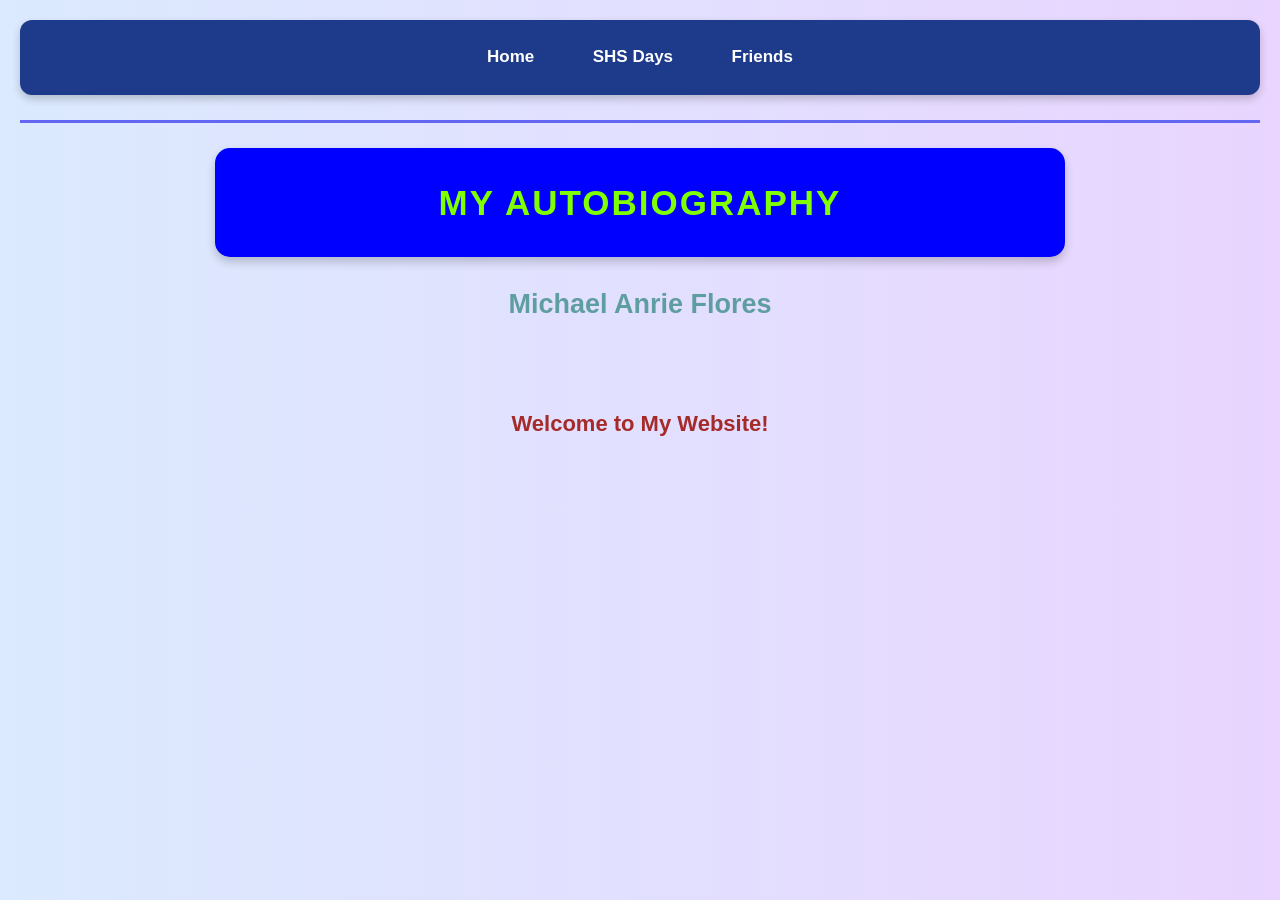
<file: index.html>
<!DOCTYPE html>
<html lang="en">
<head>
    <meta charset="UTF-8">
    <meta name="viewport" content="width=device-width, initial-scale=1.0">
    <title>My Autobiography</title>
    <!-- EXTERNAL CSS-->
    <link rel="stylesheet" href="style.css">
    <!-- INTERNAL CSS -->
    <style>
        h1{
            background-color: blue;
        }
    </style>
</head>

<body>
    <!-- INLINE CSS EXAMPLE -->

    <nav>
        <a href="index_self.html.html">Home</a>
        <a href="shs_days.html.html">SHS Days</a>
        <a href="about_friends.html.html".>Friends</a>
    </nav>
  
    <hr>

    <h1 style="color: chartreuse;">MY AUTOBIOGRAPHY</h1>
    
    
    <h2 style="color: cadetblue;">Michael Anrie Flores</h2>

    <br>

    <h4 style="color: brown;">Welcome to My Website!</h4>

</body>
</html>
</file>
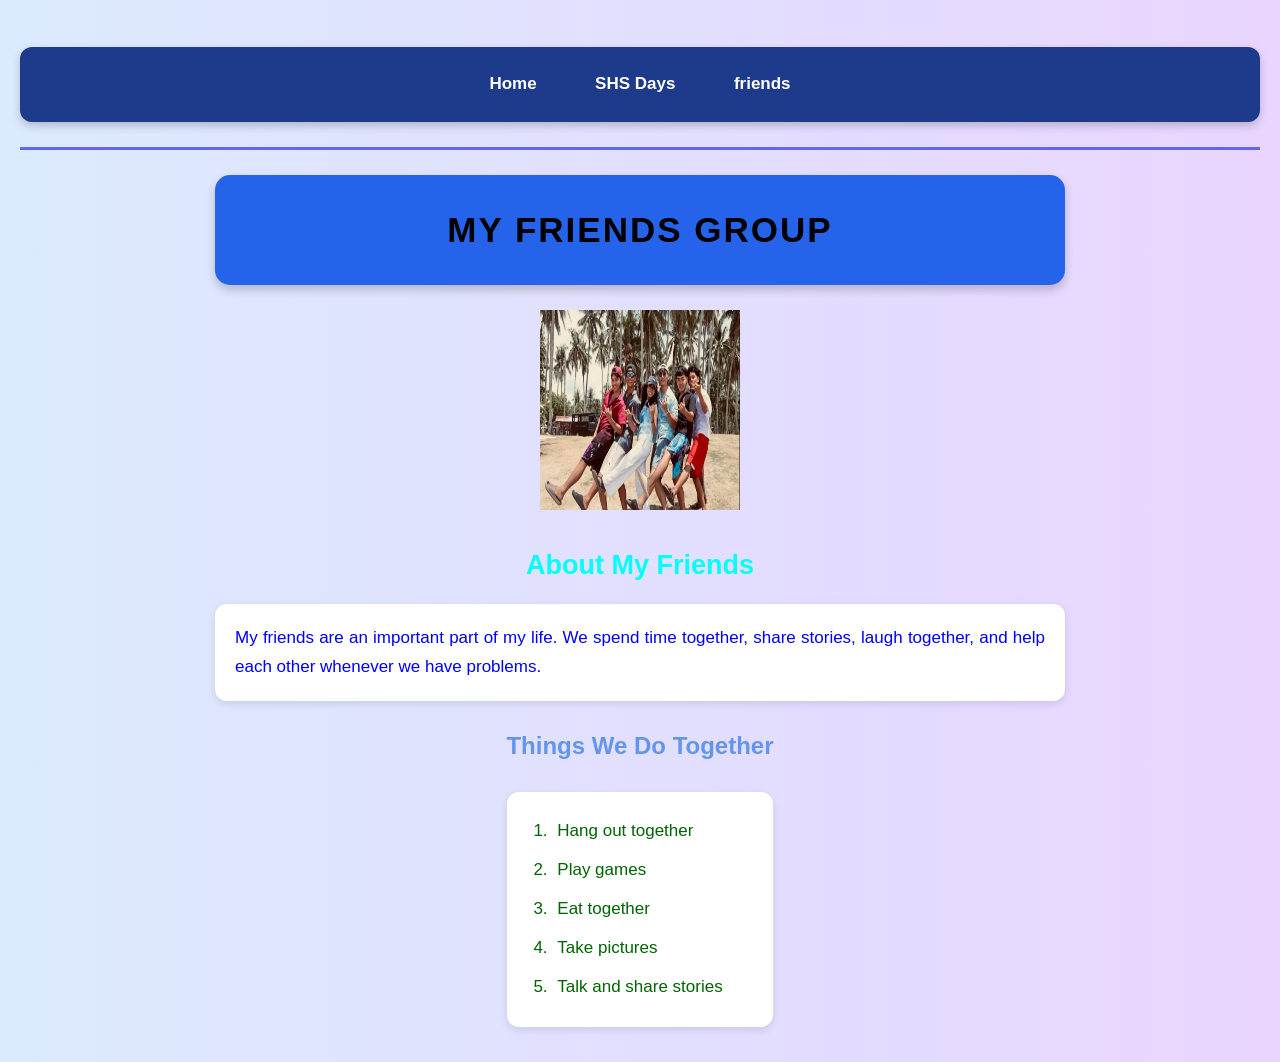
<file: about_friends.html.html>
<!DOCTYPE html>
<html lang="en">
<head>
    <meta charset="UTF-8">
    <meta name="viewport" content="width=device-width, initial-scale=1.0">
    <title>My Friends</title>

    <!-- EXTERNAL CSS -->
    <link rel="stylesheet" href="style.css">
</head>

<body>
    <br>

    <nav>
        <a href="index_self.html.html">Home</a>
        <a href="shs_days.html.html">SHS Days</a>
        <a href="about_friends.html.html">friends</a>
    </nav>

    <hr>

    <h1 style="color: black;">MY FRIENDS GROUP</h1>

    <img src="oraytsss.jpg" alt="oraytsss" width="200" height="200">

    <h2 style="color: aqua;">About My Friends</h2>

    <p style="color: blue;">
        My friends are an important part of my life. We spend time
        together, share stories, laugh together, and help each other
        whenever we have problems.
    </p>

    <h3 style="color: cornflowerblue;">Things We Do Together</h3>

    <ol style="color: darkgreen;">
        <li>Hang out together</li>
        <li>Play games</li>
        <li>Eat together</li>
        <li>Take pictures</li>
        <li>Talk and share stories</li>
    </ol>

</body>
</html>
</file>
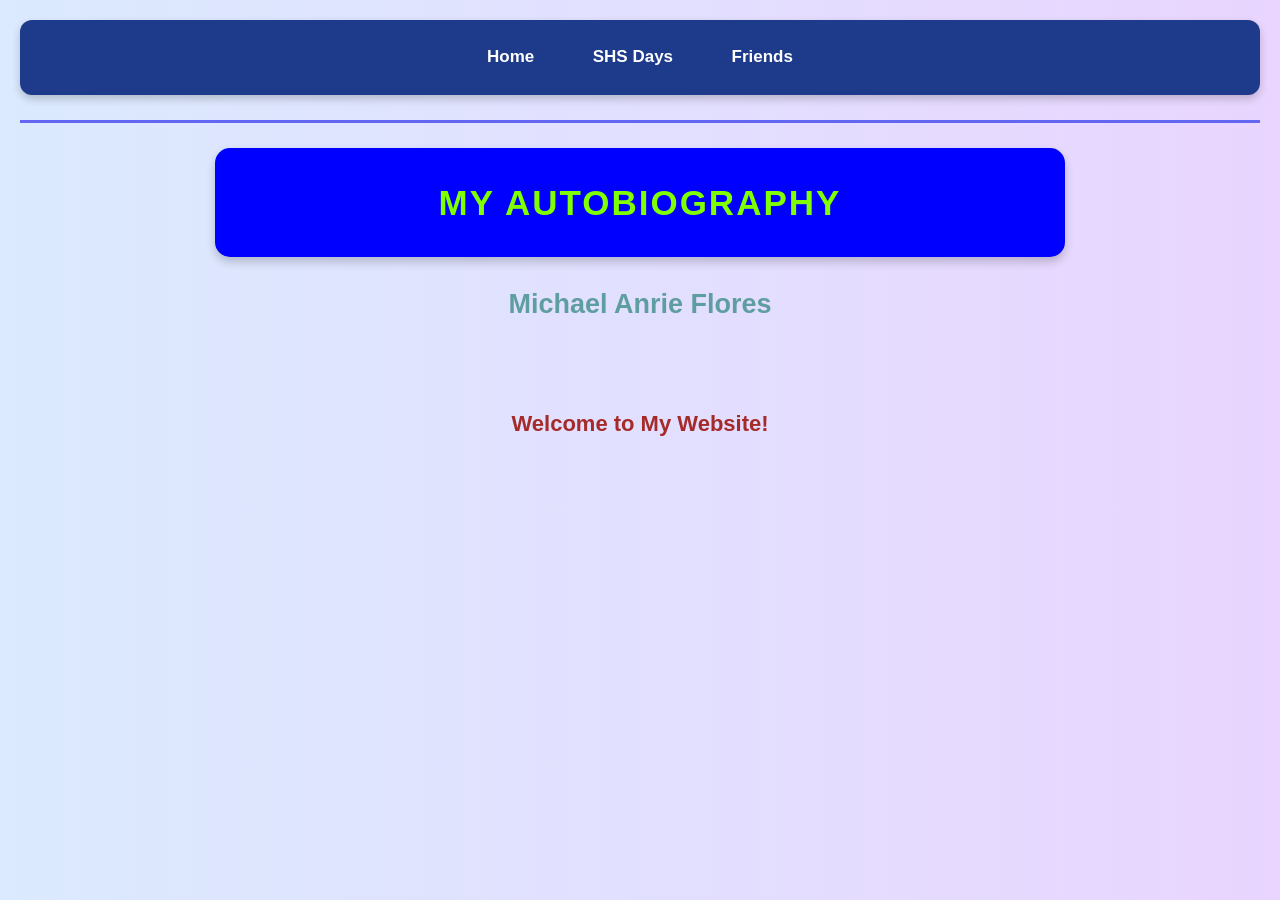
<file: index_self.html.html>
<!DOCTYPE html>
<html lang="en">
<head>
    <meta charset="UTF-8">
    <meta name="viewport" content="width=device-width, initial-scale=1.0">
    <title>My Autobiography</title>
    <!-- EXTERNAL CSS-->
    <link rel="stylesheet" href="style.css">
    <!-- INTERNAL CSS -->
    <style>
        h1{
            background-color: blue;
        }
    </style>
</head>

<body>
    <!-- INLINE CSS EXAMPLE -->

    <nav>
        <a href="index_self.html.html">Home</a>
        <a href="shs_days.html.html">SHS Days</a>
        <a href="about_friends.html.html".>Friends</a>
    </nav>
  
    <hr>

    <h1 style="color: chartreuse;">MY AUTOBIOGRAPHY</h1>
    
    
    <h2 style="color: cadetblue;">Michael Anrie Flores</h2>

    <br>

    <h4 style="color: brown;">Welcome to My Website!</h4>

</body>
</html>
</file>
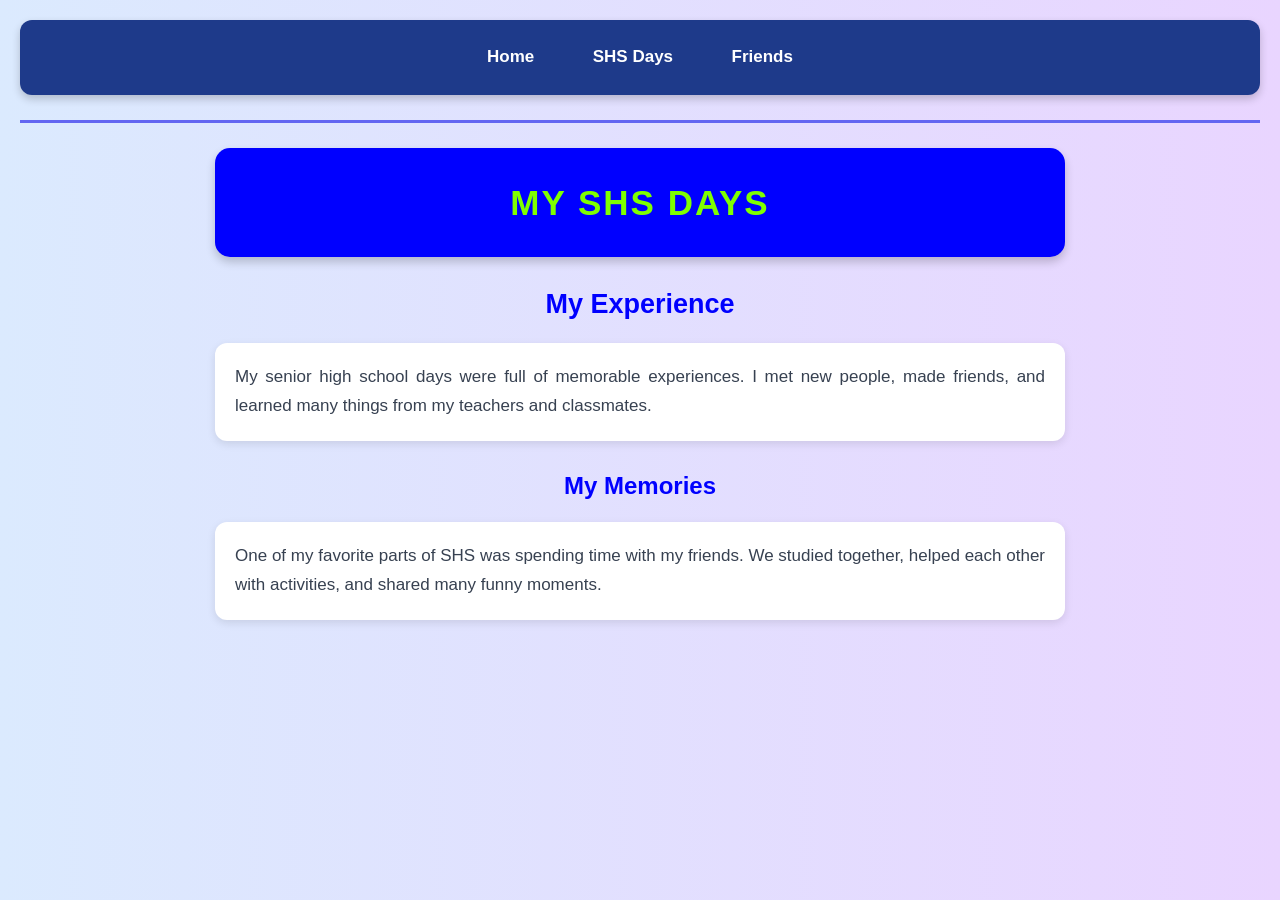
<file: shs_days.html.html>
<!DOCTYPE html>
<html lang="en">

<head>
    <meta charset="UTF-8">
    <meta name="viewport" content="width=device-width, initial-scale=1.0">

    <title>My SHS Days</title>

    <!-- EXTERNAL CSS -->
    <link rel="stylesheet" href="style.css">
    <!-- INTERNAL CSS -->
     <style>
      h1{
         background-color: blue;
      }
     </style>
</head>

<body>

    <!-- NAVIGATION BAR -->
    <nav>
        <a href="index_self.html.html">Home</a>
        <a href="shs_days.html.html">SHS Days</a>
        <a href="about_friends.html.html">Friends</a>
    </nav>

    <hr>

    <!-- MAIN HEADING -->
    <h1 style="color: chartreuse;">MY SHS DAYS</h1>

    
    <!-- MY EXPERIENCE -->
    <h2 style="color: blue;">My Experience</h2>

    <p>
        My senior high school days were full of memorable experiences.
        I met new people, made friends, and learned many things from
        my teachers and classmates.
    </p>

    <!-- MY MEMORIES -->
    <h3 style="color: blue;">My Memories</h3>

    <p>
        One of my favorite parts of SHS was spending time with my
        friends. We studied together, helped each other with activities,
        and shared many funny moments.
    </p>

   
</body>

</html>
</file>
<file: style.css>
/* EXTERNAL CSS - MY AUTOBIOGRAPHY */

* {
    margin: 0;
    padding: 0;
    box-sizing: border-box;
}

/* BODY STYLE */
body {
    font-family: Arial, sans-serif;
    background: linear-gradient(to right, #dbeafe, #e9d5ff);
    text-align: center;
    min-height: 100vh;
    padding: 20px;
}

/* NAVIGATION BAR */
nav {
    background-color: #1e3a8a;
    padding: 18px;
    border-radius: 12px;
    margin-bottom: 25px;
    box-shadow: 0 4px 8px rgba(0, 0, 0, 0.2);
}

/* NAVIGATION LINKS */
nav a {
    color: white;
    text-decoration: none;
    font-size: 18px;
    font-weight: bold;
    margin: 0 20px;
    padding: 10px;
    display: inline-block;
    transition: 0.3s;
}

/* HOVER EFFECT */
nav a:hover {
    background-color: #60a5fa;
    color: #1e1b4b;
    border-radius: 8px;
}

/* HORIZONTAL LINE */
hr {
    border: none;
    height: 3px;
    background-color: #6366f1;
    margin: 25px 0;
}

/* MAIN HEADING */
h1 {
    background-color: #2563eb;
    color: white;
    padding: 25px;
    border-radius: 15px;
    margin: 30px auto;
    max-width: 800px;
    font-size: 36px;
    letter-spacing: 2px;
    box-shadow: 0 5px 10px rgba(0, 0, 0, 0.2);
}

/* NAME */
h2 {
    color: #0891b2;
    font-size: 28px;
    margin: 25px 0;
}

/* WELCOME MESSAGE */
h4 {
    color: #92400e;
    font-size: 22px;
    margin-top: 25px;
    padding: 15px;
}

/* MOBILE RESPONSIVE */
@media (max-width: 600px) {
    nav a {
        margin: 5px;
        font-size: 15px;
    }

    h1 {
        font-size: 25px;
    }

    h2 {
        font-size: 22px;
    }

    h4 {
        font-size: 18px;
    }
}


/* GENERAL STYLE */
* {
    margin: 0;
    padding: 0;
    box-sizing: border-box;
}

body {
    font-family: Arial, sans-serif;
    background: linear-gradient(to right, #dbeafe, #e9d5ff);
    text-align: center;
    min-height: 100vh;
    padding: 20px;
    line-height: 1.7;
}

/* NAVIGATION BAR */
nav {
    background-color: #1e3a8a;
    padding: 15px;
    border-radius: 12px;
    margin-bottom: 25px;
    box-shadow: 0 4px 8px rgba(0, 0, 0, 0.2);
}

nav a {
    color: white;
    text-decoration: none;
    font-size: 17px;
    font-weight: bold;
    margin: 0 15px;
    padding: 8px 12px;
    display: inline-block;
    transition: 0.3s;
}

nav a:hover {
    background-color: #93c5fd;
    color: #1e3a8a;
    border-radius: 8px;
}

/* HORIZONTAL LINE */
hr {
    border: none;
    height: 3px;
    background-color: #6366f1;
    margin: 25px 0;
}

/* MAIN HEADING */
h1 {
    background-color: #2563eb;
    color: white;
    padding: 25px;
    border-radius: 15px;
    max-width: 850px;
    margin: 25px auto;
    font-size: 35px;
    letter-spacing: 2px;
    box-shadow: 0 5px 10px rgba(0, 0, 0, 0.2);
}

/* SECTION HEADINGS */
h2 {
    color: #1d4ed8;
    font-size: 27px;
    margin: 25px 0 10px;
}

h3 {
    color: #4338ca;
    font-size: 24px;
    margin: 25px 0 10px;
}

/* PARAGRAPHS */
p {
    background-color: white;
    color: #374151;
    font-size: 17px;
    max-width: 850px;
    margin: 15px auto;
    padding: 20px;
    border-radius: 12px;
    text-align: justify;
    box-shadow: 0 3px 8px rgba(0, 0, 0, 0.1);
}

/* MOBILE RESPONSIVE */
@media (max-width: 600px) {
    body {
        padding: 10px;
    }

    nav a {
        margin: 4px;
        font-size: 14px;
    }

    h1 {
        font-size: 25px;
    }

    h2 {
        font-size: 22px;
    }

    h3 {
        font-size: 20px;
    }

    p {
        font-size: 15px;
        padding: 15px;
    }
}


/* GENERAL STYLE */
* {
    margin: 0;
    padding: 0;
    box-sizing: border-box;
}

body {
    font-family: Arial, sans-serif;
    background: linear-gradient(to right, #dbeafe, #e9d5ff);
    text-align: center;
    min-height: 100vh;
    padding: 20px;
    line-height: 1.7;
}

/* NAVIGATION BAR */
nav {
    background-color: #1e3a8a;
    padding: 15px;
    border-radius: 12px;
    margin-bottom: 25px;
    box-shadow: 0 4px 8px rgba(0, 0, 0, 0.2);
}

nav a {
    color: white;
    text-decoration: none;
    font-size: 17px;
    font-weight: bold;
    margin: 0 15px;
    padding: 8px 12px;
    display: inline-block;
    transition: 0.3s;
}

nav a:hover {
    background-color: #93c5fd;
    color: #1e3a8a;
    border-radius: 8px;
}

/* HORIZONTAL LINE */
hr {
    border: none;
    height: 3px;
    background-color: #6366f1;
    margin: 25px 0;
}

/* MAIN HEADING */
h1 {
    background-color: #2563eb;
    color: white;
    padding: 25px;
    border-radius: 15px;
    max-width: 850px;
    margin: 25px auto;
    font-size: 35px;
    letter-spacing: 2px;
    box-shadow: 0 5px 10px rgba(0, 0, 0, 0.2);
}

/* SECTION HEADINGS */
h2 {
    color: #0891b2;
    font-size: 27px;
    margin: 25px 0 10px;
}

h3 {
    color: #4338ca;
    font-size: 24px;
    margin: 25px 0 10px;
}

/* ABOUT MY FRIENDS */
p {
    background-color: white;
    color: #374151;
    font-size: 17px;
    max-width: 850px;
    margin: 15px auto;
    padding: 20px;
    border-radius: 12px;
    text-align: justify;
    box-shadow: 0 3px 8px rgba(0, 0, 0, 0.1);
}

/* ACTIVITIES LIST */
ol {
    background-color: white;
    color: #166534;
    display: inline-block;
    text-align: left;
    padding: 20px 45px;
    margin: 15px auto;
    border-radius: 12px;
    font-size: 17px;
    box-shadow: 0 3px 8px rgba(0, 0, 0, 0.1);
}

ol li {
    padding: 5px;
}

/* MOBILE RESPONSIVE */
@media (max-width: 600px) {
    body {
        padding: 10px;
    }

    nav a {
        margin: 4px;
        font-size: 14px;
    }

    h1 {
        font-size: 25px;
    }

    h2 {
        font-size: 22px;
    }

    h3 {
        font-size: 20px;
    }

    p, ol {
        font-size: 15px;
    }
}
</file>
